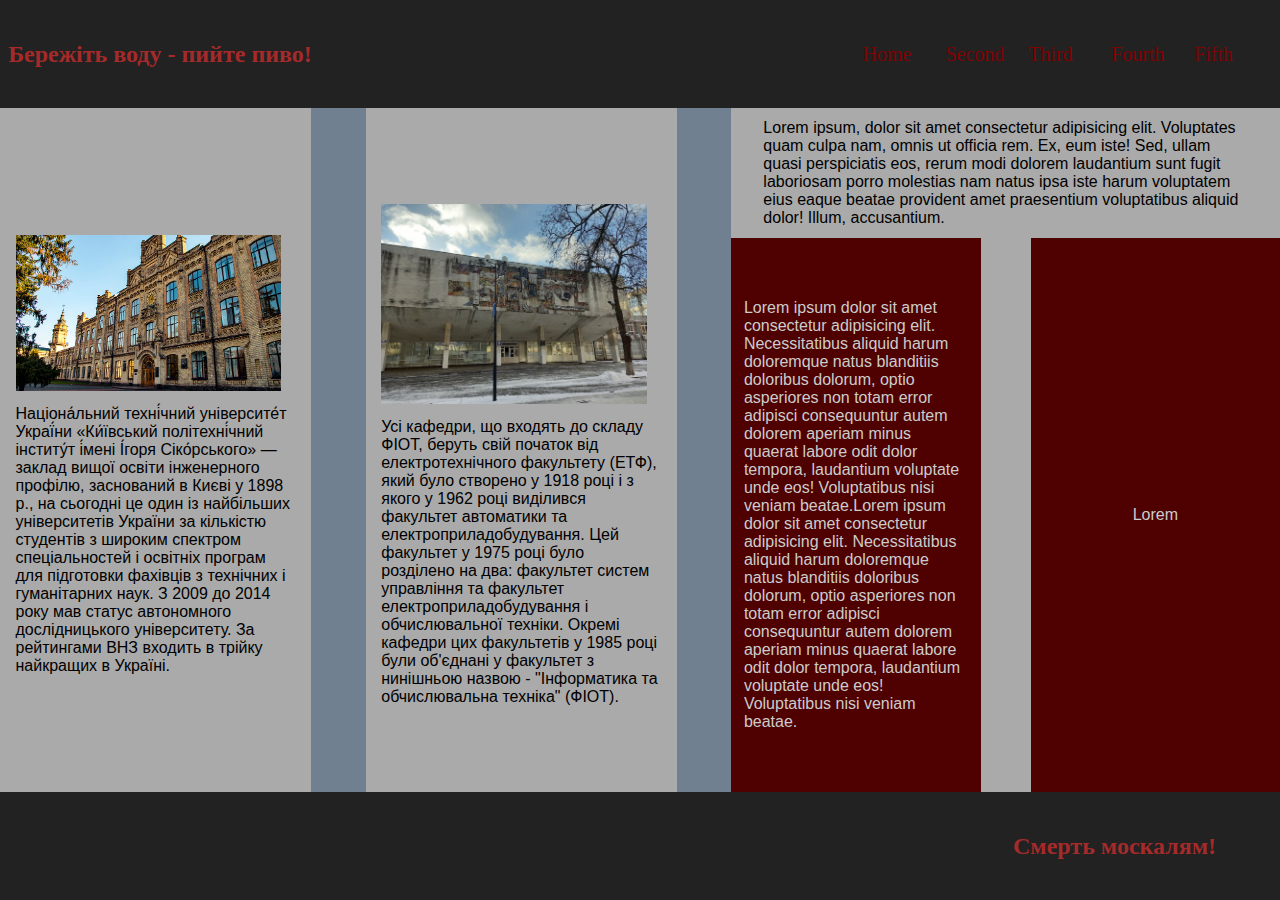
<file: index.html>
<!DOCTYPE html>
<html lang="en">
  <head>
    <meta charset="UTF-8" />
    <meta http-equiv="X-UA-Compatible" content="IE=edge" />
    <meta name="viewport" content="width=device-width, initial-scale=1.0" />
    <title>First lab</title>
    <link rel="stylesheet" href="css/style.css" />
  </head>
  <body>
    <div class="header">
      <h2 class="text">Бережіть воду - пийте пиво!</h2>
      <nav class="menu">
        <ul class="list">
          <li class="item"><a href="#">Home</a></li>
          <li class="item"><a href="index2.html">Second</a></li>
          <li class="item"><a href="index3.html">Third</a></li>
          <li class="item"><a href="index4.html">Fourth</a></li>
          <li class="item"><a href="index5.html">Fifth</a></li>
        </ul>
      </nav>
    </div>
    <div class="main">
      <div class="section first">
        <div class="content">
          <img src="root/imagine/KPI.jpg" alt="KPI" usemap="#KPI" />
          <map name="KPI">
            <area
              shape="default"
              title="KPI"
              coords=""
              href="https://kpi.ua/"
              alt="KPI"
            />
          </map>
          <p>
            Націона́льний техні́чний університе́т Украї́ни «Ки́ївський політехні́чний
            інститу́т і́мені І́горя Сіко́рського» — заклад вищої освіти інженерного
            профілю, заснований в Києві у 1898 р., на сьогодні це один із
            найбільших університетів України за кількістю студентів з широким
            спектром спеціальностей і освітніх програм для підготовки фахівців з
            технічних і гуманітарних наук. З 2009 до 2014 року мав статус
            автономного дослідницького університету. За рейтингами ВНЗ входить в
            трійку найкращих в Україні.
          </p>
        </div>
      </div>
      <div class="section second">
        <div class="content">
          <img src="root/imagine/FICT.jpg" alt="FICT" usemap="#FICT" />
          <map name="FICT">
            <area
              shape="default"
              coords=""
              title="FICT"
              href="https://kpi.ua/fiot"
              alt="Fict"
            />
          </map>
          <p>
            Усі кафедри, що входять до складу ФІОТ, беруть свій початок від
            електротехнічного факультету (ЕТФ), який було створено у 1918 році і
            з якого у 1962 році виділився факультет автоматики та
            електроприладобудування. Цей факультет у 1975 році було розділено на
            два: факультет систем управління та факультет
            електроприладобудування і обчислювальної техніки. Окремі кафедри цих
            факультетів у 1985 році були об'єднані у факультет з нинішньою
            назвою - "Інформатика та обчислювальна техніка" (ФІОТ).
          </p>
        </div>
      </div>
      <div class="section third">
        <div class="first-row">
          <div class="content">
            <p>
              Lorem ipsum, dolor sit amet consectetur adipisicing elit.
              Voluptates quam culpa nam, omnis ut officia rem. Ex, eum iste!
              Sed, ullam quasi perspiciatis eos, rerum modi dolorem laudantium
              sunt fugit laboriosam porro molestias nam natus ipsa iste harum
              voluptatem eius eaque beatae provident amet praesentium
              voluptatibus aliquid dolor! Illum, accusantium.
            </p>
          </div>
        </div>
        <div class="second-row">
          <div class="column">
            <div class="content">
              <p>
                Lorem ipsum dolor sit amet consectetur adipisicing elit.
                Necessitatibus aliquid harum doloremque natus blanditiis
                doloribus dolorum, optio asperiores non totam error adipisci
                consequuntur autem dolorem aperiam minus quaerat labore odit
                dolor tempora, laudantium voluptate unde eos! Voluptatibus nisi
                veniam beatae.Lorem ipsum dolor sit amet consectetur adipisicing
                elit. Necessitatibus aliquid harum doloremque natus blanditiis
                doloribus dolorum, optio asperiores non totam error adipisci
                consequuntur autem dolorem aperiam minus quaerat labore odit
                dolor tempora, laudantium voluptate unde eos! Voluptatibus nisi
                veniam beatae.
              </p>
            </div>
          </div>
          <div></div>
          <div class="column">
            <div class="content">
              <p>Lorem</p>
            </div>
          </div>
        </div>
      </div>
    </div>
    <div class="footer">
      <div><h2 class="text">Смерть москалям!</h2></div>
    </div>
  </body>
</html>
</file>
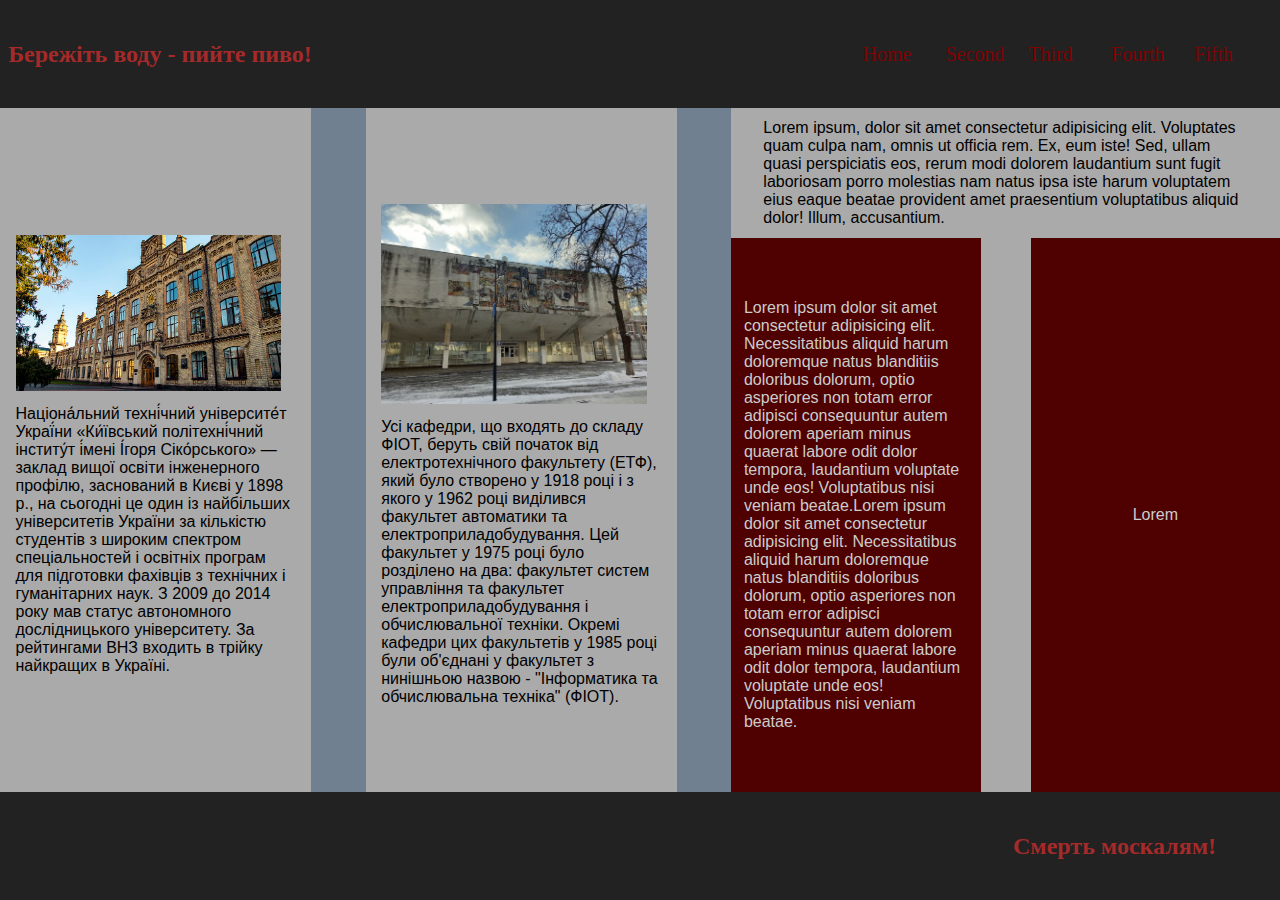
<file: index2.html>
<!DOCTYPE html>
<html lang="en">
  <head>
    <meta charset="UTF-8" />
    <meta http-equiv="X-UA-Compatible" content="IE=edge" />
    <meta name="viewport" content="width=device-width, initial-scale=1.0" />
    <title>First lab</title>
    <link rel="stylesheet" href="css/style.css" />
  </head>
  <body>
    <div class="header">
      <h2 class="text">Бережіть воду - пийте пиво!</h2>
      <nav class="menu">
        <ul class="list">
          <li class="item"><a href="index.html">Home</a></li>
          <li class="item"><a href="#">Second</a></li>
          <li class="item"><a href="index3.html">Third</a></li>
          <li class="item"><a href="index4.html">Fourth</a></li>
          <li class="item"><a href="index5.html">Fifth</a></li>
        </ul>
      </nav>
    </div>
    <div class="main">
      <div class="section first">
        <div class="content">
          <img src="root/imagine/KPI.jpg" alt="KPI" usemap="#KPI" />
          <map name="KPI">
            <area
              shape="default"
              title="KPI"
              coords=""
              href="https://kpi.ua/"
              alt="KPI"
            />
          </map>
          <p>
            Націона́льний техні́чний університе́т Украї́ни «Ки́ївський політехні́чний
            інститу́т і́мені І́горя Сіко́рського» — заклад вищої освіти інженерного
            профілю, заснований в Києві у 1898 р., на сьогодні це один із
            найбільших університетів України за кількістю студентів з широким
            спектром спеціальностей і освітніх програм для підготовки фахівців з
            технічних і гуманітарних наук. З 2009 до 2014 року мав статус
            автономного дослідницького університету. За рейтингами ВНЗ входить в
            трійку найкращих в Україні.
          </p>
        </div>
      </div>
      <div class="section second">
        <div class="content">
          <img src="root/imagine/FICT.jpg" alt="FICT" usemap="#FICT" />
          <map name="FICT">
            <area
              shape="default"
              coords=""
              title="FICT"
              href="https://kpi.ua/fiot"
              alt="Fict"
            />
          </map>
          <p>
            Усі кафедри, що входять до складу ФІОТ, беруть свій початок від
            електротехнічного факультету (ЕТФ), який було створено у 1918 році і
            з якого у 1962 році виділився факультет автоматики та
            електроприладобудування. Цей факультет у 1975 році було розділено на
            два: факультет систем управління та факультет
            електроприладобудування і обчислювальної техніки. Окремі кафедри цих
            факультетів у 1985 році були об'єднані у факультет з нинішньою
            назвою - "Інформатика та обчислювальна техніка" (ФІОТ).
          </p>
        </div>
      </div>
      <div class="section third">
        <div class="first-row">
          <div class="content">
            <p>
              Lorem ipsum, dolor sit amet consectetur adipisicing elit.
              Voluptates quam culpa nam, omnis ut officia rem. Ex, eum iste!
              Sed, ullam quasi perspiciatis eos, rerum modi dolorem laudantium
              sunt fugit laboriosam porro molestias nam natus ipsa iste harum
              voluptatem eius eaque beatae provident amet praesentium
              voluptatibus aliquid dolor! Illum, accusantium.
            </p>
          </div>
        </div>
        <div class="second-row">
          <div class="column">
            <div class="content">
              <p>
                Lorem ipsum dolor sit amet consectetur adipisicing elit.
                Necessitatibus aliquid harum doloremque natus blanditiis
                doloribus dolorum, optio asperiores non totam error adipisci
                consequuntur autem dolorem aperiam minus quaerat labore odit
                dolor tempora, laudantium voluptate unde eos! Voluptatibus nisi
                veniam beatae.Lorem ipsum dolor sit amet consectetur adipisicing
                elit. Necessitatibus aliquid harum doloremque natus blanditiis
                doloribus dolorum, optio asperiores non totam error adipisci
                consequuntur autem dolorem aperiam minus quaerat labore odit
                dolor tempora, laudantium voluptate unde eos! Voluptatibus nisi
                veniam beatae.
              </p>
            </div>
          </div>
          <div></div>
          <div class="column">
            <div class="content">
              <p>Lorem</p>
            </div>
          </div>
        </div>
      </div>
    </div>
    <div class="footer">
      <div><h2 class="text">Смерть москалям!</h2></div>
    </div>
  </body>
</html>
</file>
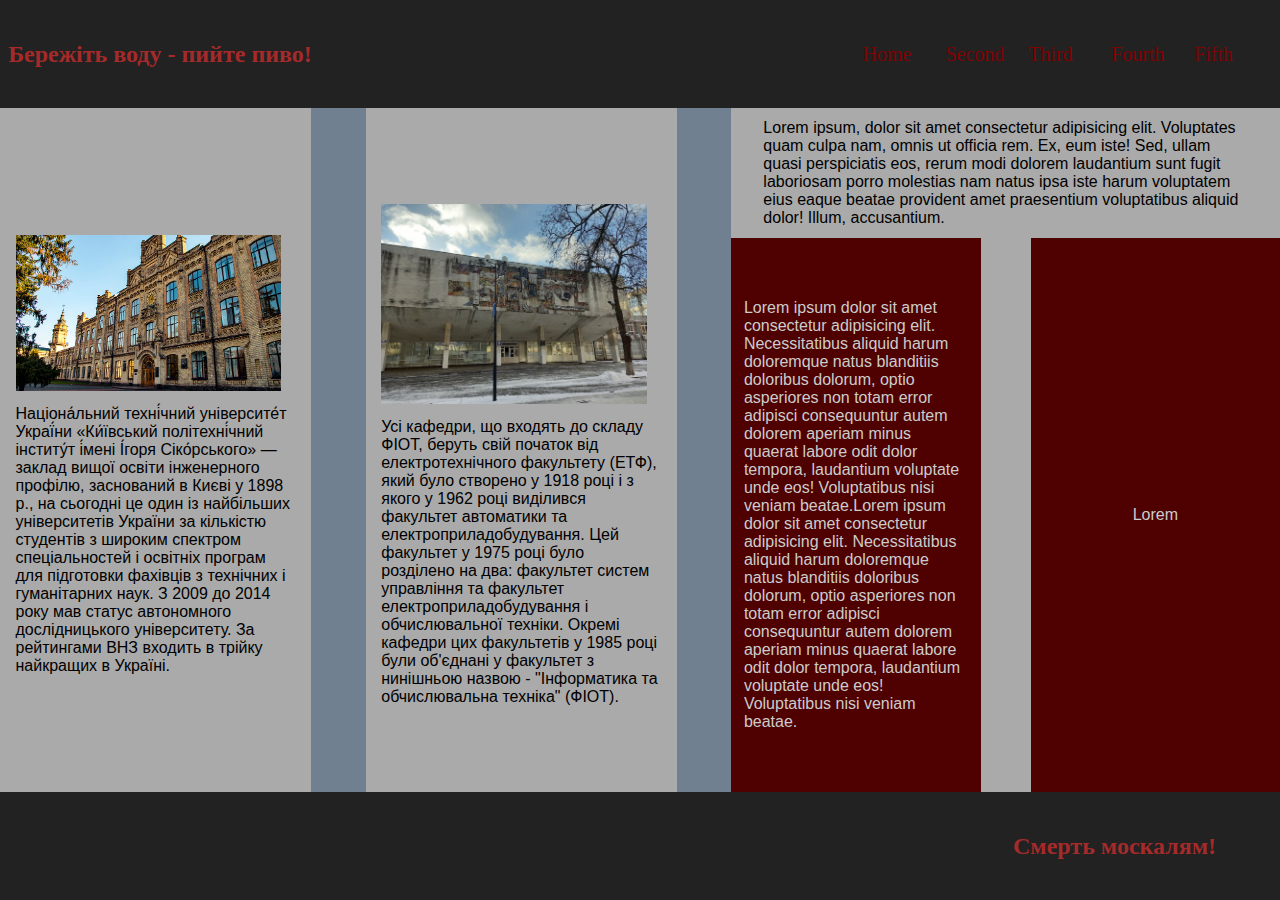
<file: index3.html>
<!DOCTYPE html>
<html lang="en">
  <head>
    <meta charset="UTF-8" />
    <meta http-equiv="X-UA-Compatible" content="IE=edge" />
    <meta name="viewport" content="width=device-width, initial-scale=1.0" />
    <title>First lab</title>
    <link rel="stylesheet" href="css/style.css" />
  </head>
  <body>
    <div class="header">
      <h2 class="text">Бережіть воду - пийте пиво!</h2>
      <nav class="menu">
        <ul class="list">
          <li class="item"><a href="index.html">Home</a></li>
          <li class="item"><a href="index2.html">Second</a></li>
          <li class="item"><a href="#">Third</a></li>
          <li class="item"><a href="index4.html">Fourth</a></li>
          <li class="item"><a href="index5.html">Fifth</a></li>
        </ul>
      </nav>
    </div>
    <div class="main">
      <div class="section first">
        <div class="content">
          <img src="root/imagine/KPI.jpg" alt="KPI" usemap="#KPI" />
          <map name="KPI">
            <area
              shape="default"
              title="KPI"
              coords=""
              href="https://kpi.ua/"
              alt="KPI"
            />
          </map>
          <p>
            Націона́льний техні́чний університе́т Украї́ни «Ки́ївський політехні́чний
            інститу́т і́мені І́горя Сіко́рського» — заклад вищої освіти інженерного
            профілю, заснований в Києві у 1898 р., на сьогодні це один із
            найбільших університетів України за кількістю студентів з широким
            спектром спеціальностей і освітніх програм для підготовки фахівців з
            технічних і гуманітарних наук. З 2009 до 2014 року мав статус
            автономного дослідницького університету. За рейтингами ВНЗ входить в
            трійку найкращих в Україні.
          </p>
        </div>
      </div>
      <div class="section second">
        <div class="content">
          <img src="root/imagine/FICT.jpg" alt="FICT" usemap="#FICT" />
          <map name="FICT">
            <area
              shape="default"
              coords=""
              title="FICT"
              href="https://kpi.ua/fiot"
              alt="Fict"
            />
          </map>
          <p>
            Усі кафедри, що входять до складу ФІОТ, беруть свій початок від
            електротехнічного факультету (ЕТФ), який було створено у 1918 році і
            з якого у 1962 році виділився факультет автоматики та
            електроприладобудування. Цей факультет у 1975 році було розділено на
            два: факультет систем управління та факультет
            електроприладобудування і обчислювальної техніки. Окремі кафедри цих
            факультетів у 1985 році були об'єднані у факультет з нинішньою
            назвою - "Інформатика та обчислювальна техніка" (ФІОТ).
          </p>
        </div>
      </div>
      <div class="section third">
        <div class="first-row">
          <div class="content">
            <p>
              Lorem ipsum, dolor sit amet consectetur adipisicing elit.
              Voluptates quam culpa nam, omnis ut officia rem. Ex, eum iste!
              Sed, ullam quasi perspiciatis eos, rerum modi dolorem laudantium
              sunt fugit laboriosam porro molestias nam natus ipsa iste harum
              voluptatem eius eaque beatae provident amet praesentium
              voluptatibus aliquid dolor! Illum, accusantium.
            </p>
          </div>
        </div>
        <div class="second-row">
          <div class="column">
            <div class="content">
              <p>
                Lorem ipsum dolor sit amet consectetur adipisicing elit.
                Necessitatibus aliquid harum doloremque natus blanditiis
                doloribus dolorum, optio asperiores non totam error adipisci
                consequuntur autem dolorem aperiam minus quaerat labore odit
                dolor tempora, laudantium voluptate unde eos! Voluptatibus nisi
                veniam beatae.Lorem ipsum dolor sit amet consectetur adipisicing
                elit. Necessitatibus aliquid harum doloremque natus blanditiis
                doloribus dolorum, optio asperiores non totam error adipisci
                consequuntur autem dolorem aperiam minus quaerat labore odit
                dolor tempora, laudantium voluptate unde eos! Voluptatibus nisi
                veniam beatae.
              </p>
            </div>
          </div>
          <div></div>
          <div class="column">
            <div class="content">
              <p>Lorem</p>
            </div>
          </div>
        </div>
      </div>
    </div>
    <div class="footer">
      <div><h2 class="text">Смерть москалям!</h2></div>
    </div>
  </body>
</html>
</file>
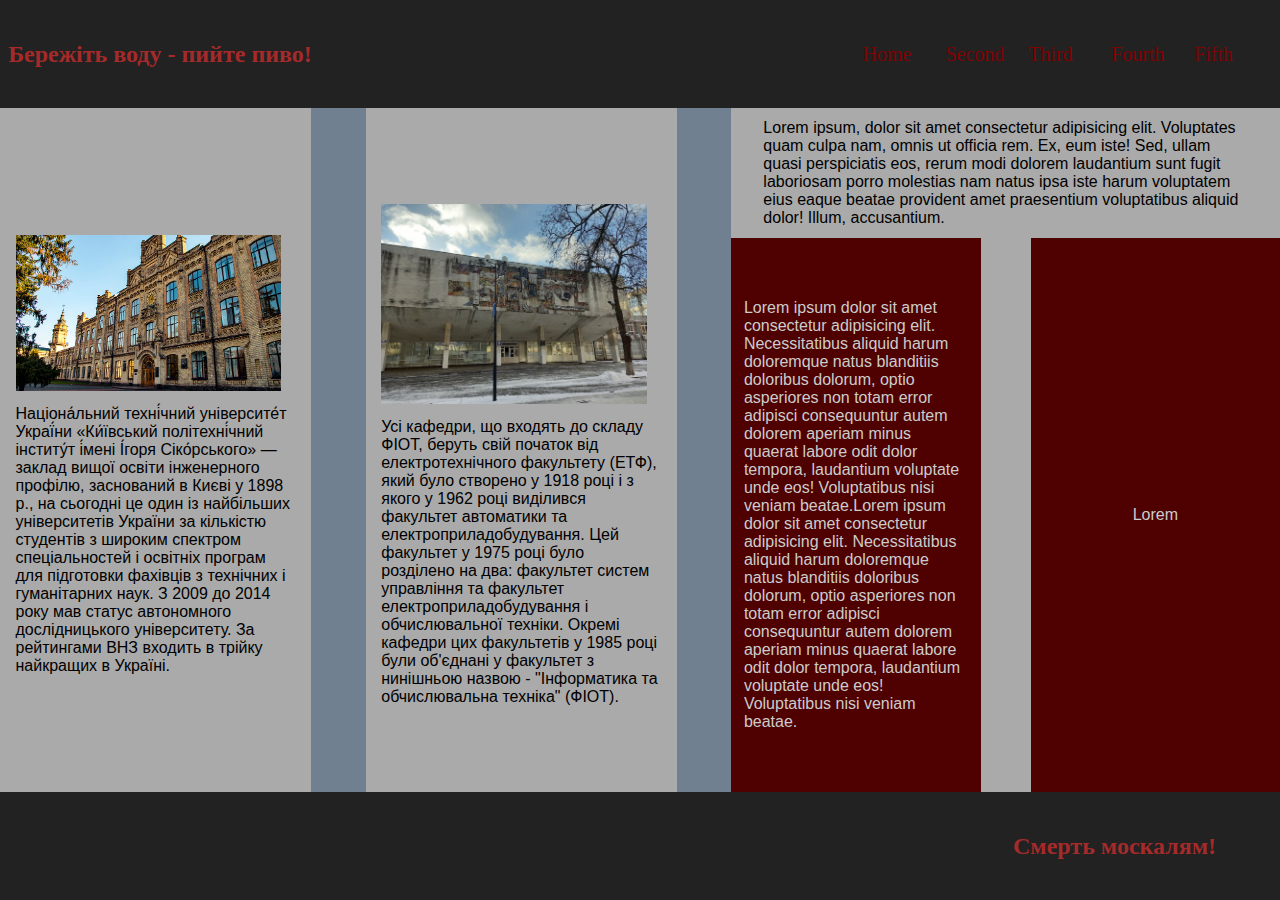
<file: index4.html>
<!DOCTYPE html>
<html lang="en">
  <head>
    <meta charset="UTF-8" />
    <meta http-equiv="X-UA-Compatible" content="IE=edge" />
    <meta name="viewport" content="width=device-width, initial-scale=1.0" />
    <title>First lab</title>
    <link rel="stylesheet" href="css/style.css" />
  </head>
  <body>
    <div class="header">
      <h2 class="text">Бережіть воду - пийте пиво!</h2>
      <nav class="menu">
        <ul class="list">
          <li class="item"><a href="index.html">Home</a></li>
          <li class="item"><a href="index2.html">Second</a></li>
          <li class="item"><a href="index3.html">Third</a></li>
          <li class="item"><a href="#">Fourth</a></li>
          <li class="item"><a href="index5.html">Fifth</a></li>
        </ul>
      </nav>
    </div>
    <div class="main">
      <div class="section first">
        <div class="content">
          <img src="root/imagine/KPI.jpg" alt="KPI" usemap="#KPI" />
          <map name="KPI">
            <area
              shape="default"
              title="KPI"
              coords=""
              href="https://kpi.ua/"
              alt="KPI"
            />
          </map>
          <p>
            Націона́льний техні́чний університе́т Украї́ни «Ки́ївський політехні́чний
            інститу́т і́мені І́горя Сіко́рського» — заклад вищої освіти інженерного
            профілю, заснований в Києві у 1898 р., на сьогодні це один із
            найбільших університетів України за кількістю студентів з широким
            спектром спеціальностей і освітніх програм для підготовки фахівців з
            технічних і гуманітарних наук. З 2009 до 2014 року мав статус
            автономного дослідницького університету. За рейтингами ВНЗ входить в
            трійку найкращих в Україні.
          </p>
        </div>
      </div>
      <div class="section second">
        <div class="content">
          <img src="root/imagine/FICT.jpg" alt="FICT" usemap="#FICT" />
          <map name="FICT">
            <area
              shape="default"
              coords=""
              title="FICT"
              href="https://kpi.ua/fiot"
              alt="Fict"
            />
          </map>
          <p>
            Усі кафедри, що входять до складу ФІОТ, беруть свій початок від
            електротехнічного факультету (ЕТФ), який було створено у 1918 році і
            з якого у 1962 році виділився факультет автоматики та
            електроприладобудування. Цей факультет у 1975 році було розділено на
            два: факультет систем управління та факультет
            електроприладобудування і обчислювальної техніки. Окремі кафедри цих
            факультетів у 1985 році були об'єднані у факультет з нинішньою
            назвою - "Інформатика та обчислювальна техніка" (ФІОТ).
          </p>
        </div>
      </div>
      <div class="section third">
        <div class="first-row">
          <div class="content">
            <p>
              Lorem ipsum, dolor sit amet consectetur adipisicing elit.
              Voluptates quam culpa nam, omnis ut officia rem. Ex, eum iste!
              Sed, ullam quasi perspiciatis eos, rerum modi dolorem laudantium
              sunt fugit laboriosam porro molestias nam natus ipsa iste harum
              voluptatem eius eaque beatae provident amet praesentium
              voluptatibus aliquid dolor! Illum, accusantium.
            </p>
          </div>
        </div>
        <div class="second-row">
          <div class="column">
            <div class="content">
              <p>
                Lorem ipsum dolor sit amet consectetur adipisicing elit.
                Necessitatibus aliquid harum doloremque natus blanditiis
                doloribus dolorum, optio asperiores non totam error adipisci
                consequuntur autem dolorem aperiam minus quaerat labore odit
                dolor tempora, laudantium voluptate unde eos! Voluptatibus nisi
                veniam beatae.Lorem ipsum dolor sit amet consectetur adipisicing
                elit. Necessitatibus aliquid harum doloremque natus blanditiis
                doloribus dolorum, optio asperiores non totam error adipisci
                consequuntur autem dolorem aperiam minus quaerat labore odit
                dolor tempora, laudantium voluptate unde eos! Voluptatibus nisi
                veniam beatae.
              </p>
            </div>
          </div>
          <div></div>
          <div class="column">
            <div class="content">
              <p>Lorem</p>
            </div>
          </div>
        </div>
      </div>
    </div>
    <div class="footer">
      <div><h2 class="text">Смерть москалям!</h2></div>
    </div>
  </body>
</html>
</file>
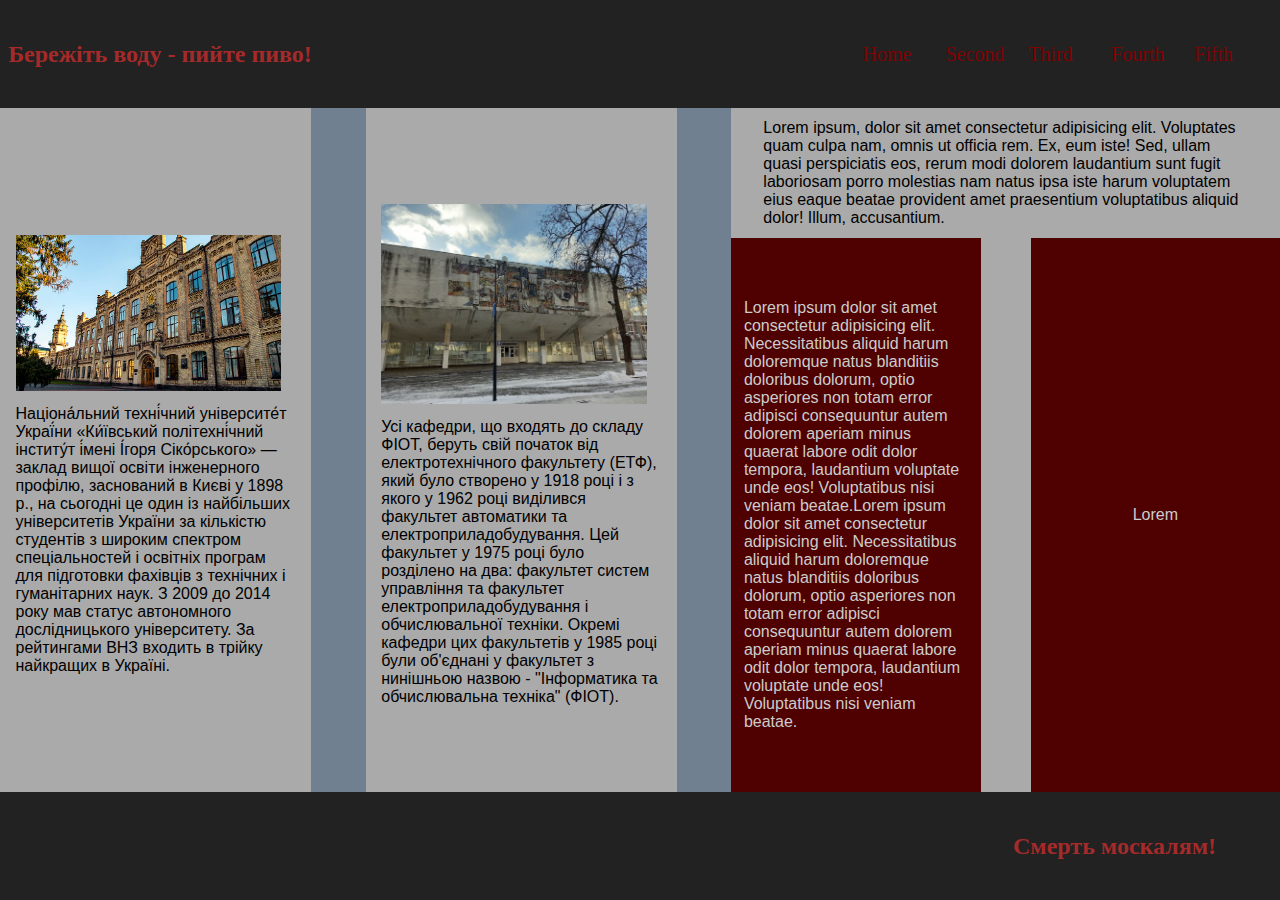
<file: index5.html>
<!DOCTYPE html>
<html lang="en">
  <head>
    <meta charset="UTF-8" />
    <meta http-equiv="X-UA-Compatible" content="IE=edge" />
    <meta name="viewport" content="width=device-width, initial-scale=1.0" />
    <title>First lab</title>
    <link rel="stylesheet" href="css/style.css" />
  </head>
  <body>
    <div class="header">
      <h2 class="text">Бережіть воду - пийте пиво!</h2>
      <nav class="menu">
        <ul class="list">
          <li class="item"><a href="index.html">Home</a></li>
          <li class="item"><a href="index2.html">Second</a></li>
          <li class="item"><a href="index3.html">Third</a></li>
          <li class="item"><a href="index4.html">Fourth</a></li>
          <li class="item"><a href="#">Fifth</a></li>
        </ul>
      </nav>
    </div>
    <div class="main">
      <div class="section first">
        <div class="content">
          <img src="root/imagine/KPI.jpg" alt="KPI" usemap="#KPI" />
          <map name="KPI">
            <area
              shape="default"
              title="KPI"
              coords=""
              href="https://kpi.ua/"
              alt="KPI"
            />
          </map>
          <p>
            Націона́льний техні́чний університе́т Украї́ни «Ки́ївський політехні́чний
            інститу́т і́мені І́горя Сіко́рського» — заклад вищої освіти інженерного
            профілю, заснований в Києві у 1898 р., на сьогодні це один із
            найбільших університетів України за кількістю студентів з широким
            спектром спеціальностей і освітніх програм для підготовки фахівців з
            технічних і гуманітарних наук. З 2009 до 2014 року мав статус
            автономного дослідницького університету. За рейтингами ВНЗ входить в
            трійку найкращих в Україні.
          </p>
        </div>
      </div>
      <div class="section second">
        <div class="content">
          <img src="root/imagine/FICT.jpg" alt="FICT" usemap="#FICT" />
          <map name="FICT">
            <area
              shape="default"
              coords=""
              title="FICT"
              href="https://kpi.ua/fiot"
              alt="Fict"
            />
          </map>
          <p>
            Усі кафедри, що входять до складу ФІОТ, беруть свій початок від
            електротехнічного факультету (ЕТФ), який було створено у 1918 році і
            з якого у 1962 році виділився факультет автоматики та
            електроприладобудування. Цей факультет у 1975 році було розділено на
            два: факультет систем управління та факультет
            електроприладобудування і обчислювальної техніки. Окремі кафедри цих
            факультетів у 1985 році були об'єднані у факультет з нинішньою
            назвою - "Інформатика та обчислювальна техніка" (ФІОТ).
          </p>
        </div>
      </div>
      <div class="section third">
        <div class="first-row">
          <div class="content">
            <p>
              Lorem ipsum, dolor sit amet consectetur adipisicing elit.
              Voluptates quam culpa nam, omnis ut officia rem. Ex, eum iste!
              Sed, ullam quasi perspiciatis eos, rerum modi dolorem laudantium
              sunt fugit laboriosam porro molestias nam natus ipsa iste harum
              voluptatem eius eaque beatae provident amet praesentium
              voluptatibus aliquid dolor! Illum, accusantium.
            </p>
          </div>
        </div>
        <div class="second-row">
          <div class="column">
            <div class="content">
              <p>
                Lorem ipsum dolor sit amet consectetur adipisicing elit.
                Necessitatibus aliquid harum doloremque natus blanditiis
                doloribus dolorum, optio asperiores non totam error adipisci
                consequuntur autem dolorem aperiam minus quaerat labore odit
                dolor tempora, laudantium voluptate unde eos! Voluptatibus nisi
                veniam beatae.Lorem ipsum dolor sit amet consectetur adipisicing
                elit. Necessitatibus aliquid harum doloremque natus blanditiis
                doloribus dolorum, optio asperiores non totam error adipisci
                consequuntur autem dolorem aperiam minus quaerat labore odit
                dolor tempora, laudantium voluptate unde eos! Voluptatibus nisi
                veniam beatae.
              </p>
            </div>
          </div>
          <div></div>
          <div class="column">
            <div class="content">
              <p>Lorem</p>
            </div>
          </div>
        </div>
      </div>
    </div>
    <div class="footer">
      <div><h2 class="text">Смерть москалям!</h2></div>
    </div>
  </body>
</html>
</file>
<file: css/style.css>
* {
  margin: 0;
  padding: 0;
  flex-wrap: wrap;
}
h2 {
  color: brown;
  font-style: sans-serif;
}
img {
  width: 95%;
  margin: 10px auto;
}
.header,
.footer {
  min-height: 12vh;
}
.header {
  background-color: #222;
  display: grid;
  grid-template-columns: 25% 75%;
  justify-items: flex-end;
  align-items: center;
}
.menu {
  margin: 15px;
  width: fit-content;
}
.list {
  width: fit-content;
  display: grid;
  grid-template-columns: repeat(5, 1fr);
  margin: auto;
}
.item {
  list-style: none;
  padding: 5px;
  margin: 0 7px;
}
.item a {
  color: rgb(125, 3, 3);
  font-style: sans-serif;
  font-size: 20px;
  text-decoration: none;
}
.item:hover {
  background-color: rgb(203, 203, 203);
  border-radius: 3px;
  transition: 0.4s;
}
.text {
  float: right;
  margin: auto;
}
.main {
  min-height: 76vh;
  display: grid;
  grid-template-columns: 2fr 2fr 3fr;
  justify-items: flex-start;
  background-color: slategrey;
}
.section {
  min-height: 100%;
  display: grid;
}
.first,
.second {
  width: 85%;
  background-color: #aaa;
}
.content {
  margin: auto 5%;
  font-family: sans-serif;
  height: min-content;
  max-width: 100%;
  padding: auto;
}
.third {
  width: 100%;
  background-color: #aaa;
  align-items: stretch;
  grid-template-rows: min-content;
}
.column {
  background-color: rgb(79, 1, 1);
  width: 100%;
  min-height: 100%;
  color: #ccc;
  display: grid;
  justify-items: center;
  align-items: center;
}
.first-row {
  padding: 2% 5px;
  min-height: 100px;
}
.second-row {
  display: grid;
  grid-template-columns: 5fr 1fr 5fr;
  justify-items: right;
  min-height: 60%;
}
.footer div {
  margin-right: 5%;
}
.footer {
  background-color: #222;
  display: grid;
  justify-items: flex-end;
  align-items: center;
}
</file>
